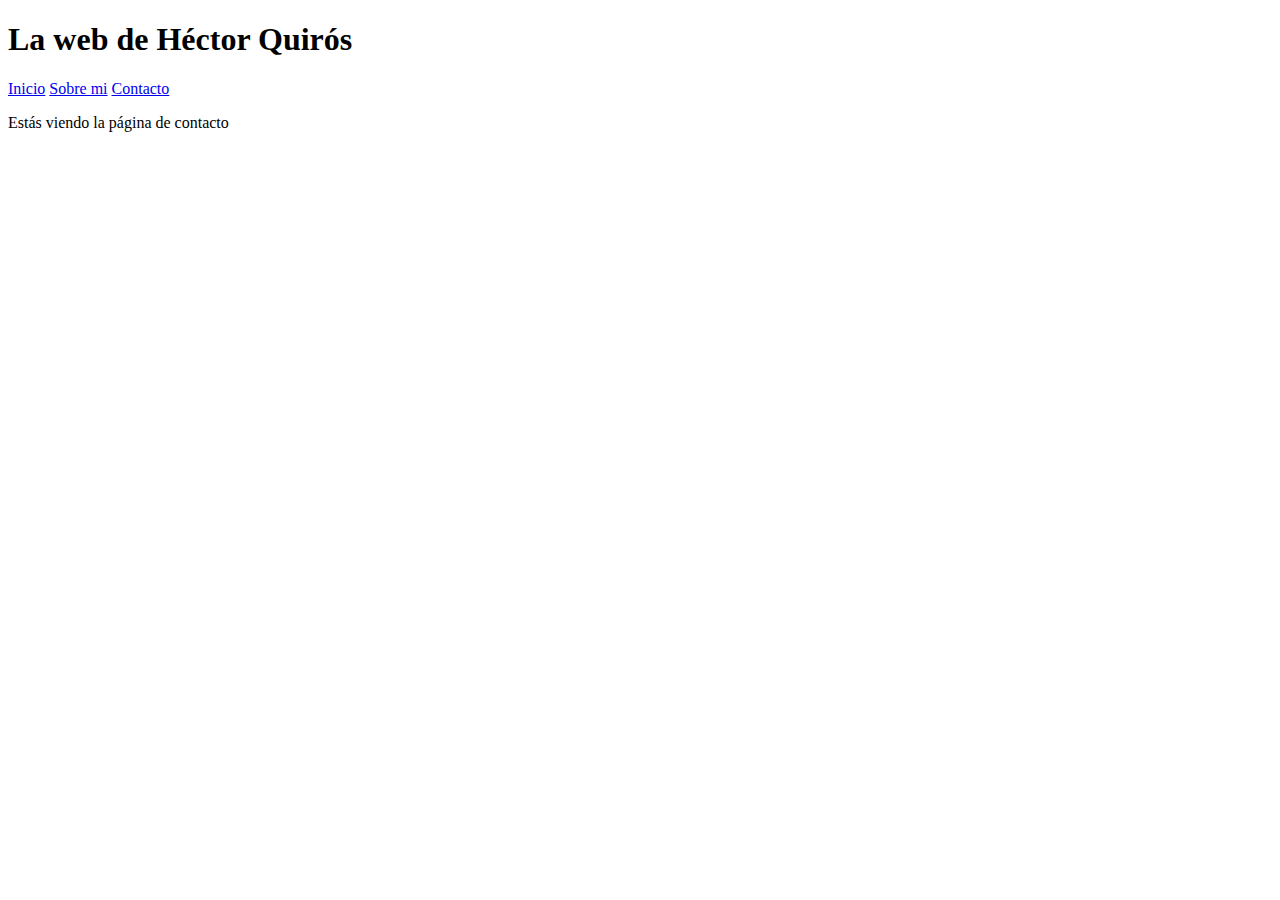
<file: FLASK/templates/contacto.html>
<!doctype html>
<html>
  <head>
  </head>
  <body>
    <h1>La web de Héctor Quirós</h1>
    <nav>
      <a href="/">Inicio</a>
      <a href="/sobremi">Sobre mi</a>
      <a href="/contacto">Contacto</a>
    </nav>
    <p>Estás viendo la página de contacto</p>
  </body>
</html>
</file>
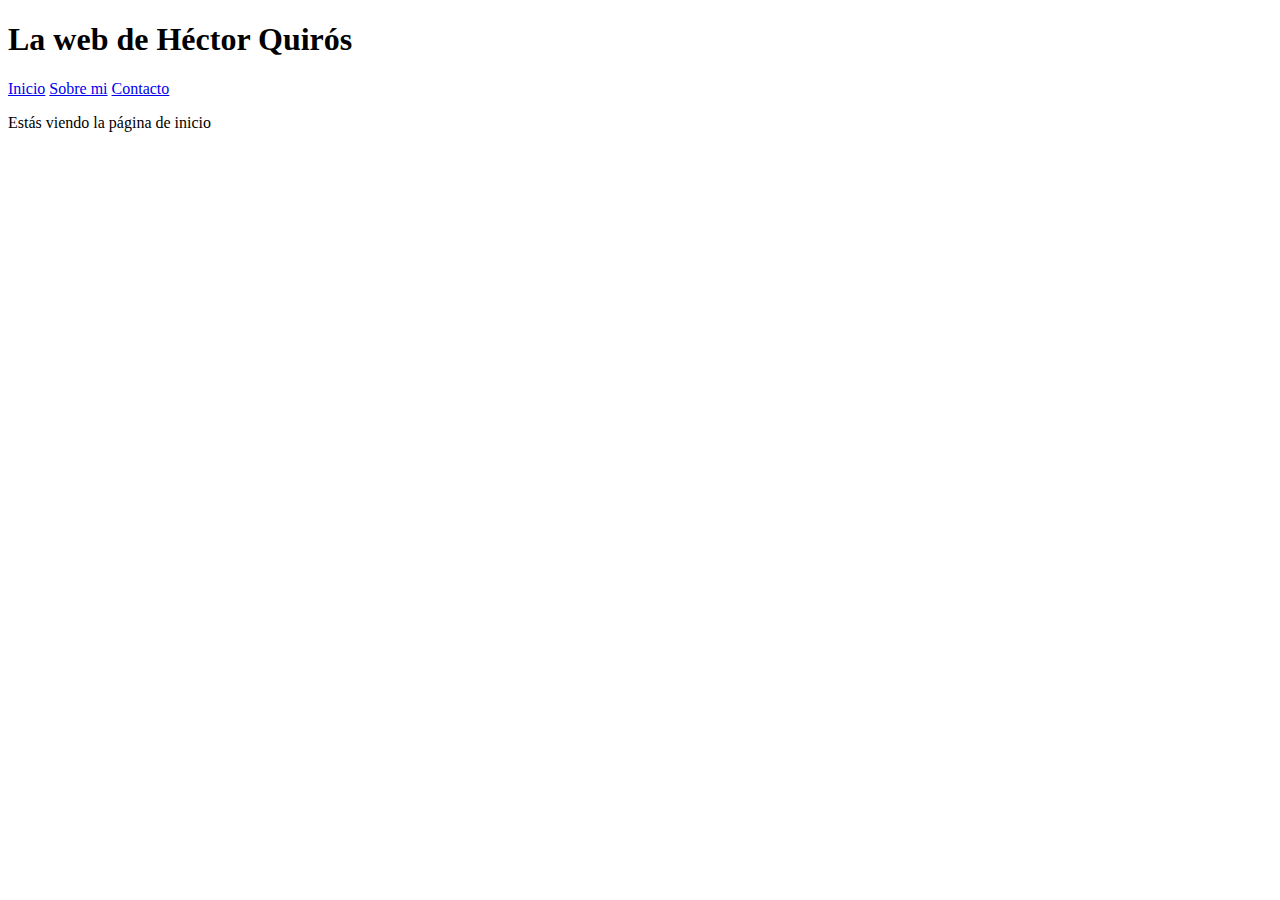
<file: FLASK/templates/inicio.html>
<!doctype html>
<html>
  <head>
  </head>
  <body>
    <h1>La web de Héctor Quirós</h1>
    <nav>
      <a href="/">Inicio</a>
      <a href="/sobremi">Sobre mi</a>
      <a href="/contacto">Contacto</a>
    </nav>
    <p>Estás viendo la página de inicio</p>
  </body>
</html>
</file>
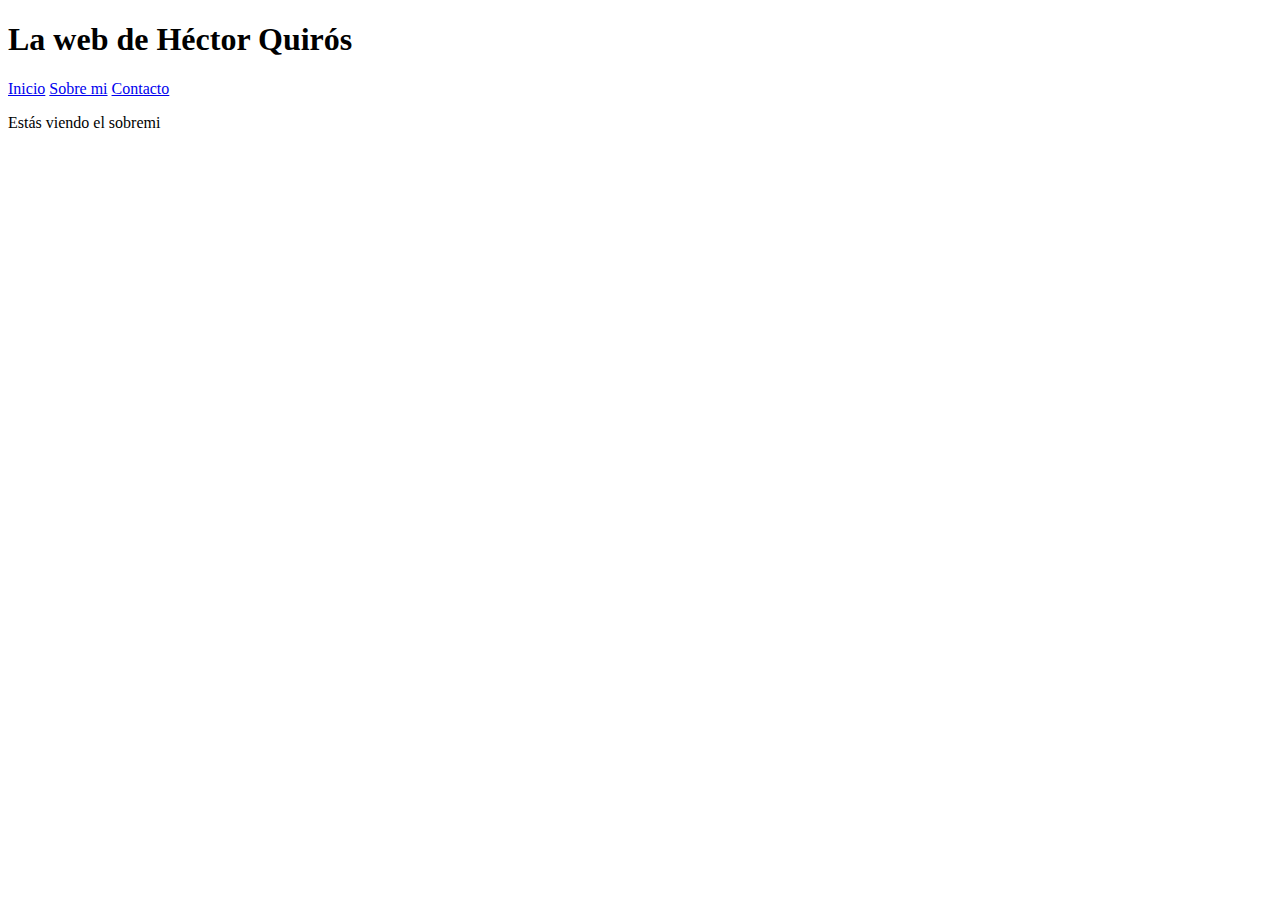
<file: FLASK/templates/sobremi.html>
<!doctype html>
<html>
  <head>
  </head>
  <body>
    <h1>La web de Héctor Quirós</h1>
    <nav>
      <a href="/">Inicio</a>
      <a href="/sobremi">Sobre mi</a>
      <a href="/contacto">Contacto</a>
    </nav>
    <p>Estás viendo el sobremi</p>
  </body>
</html>
</file>
